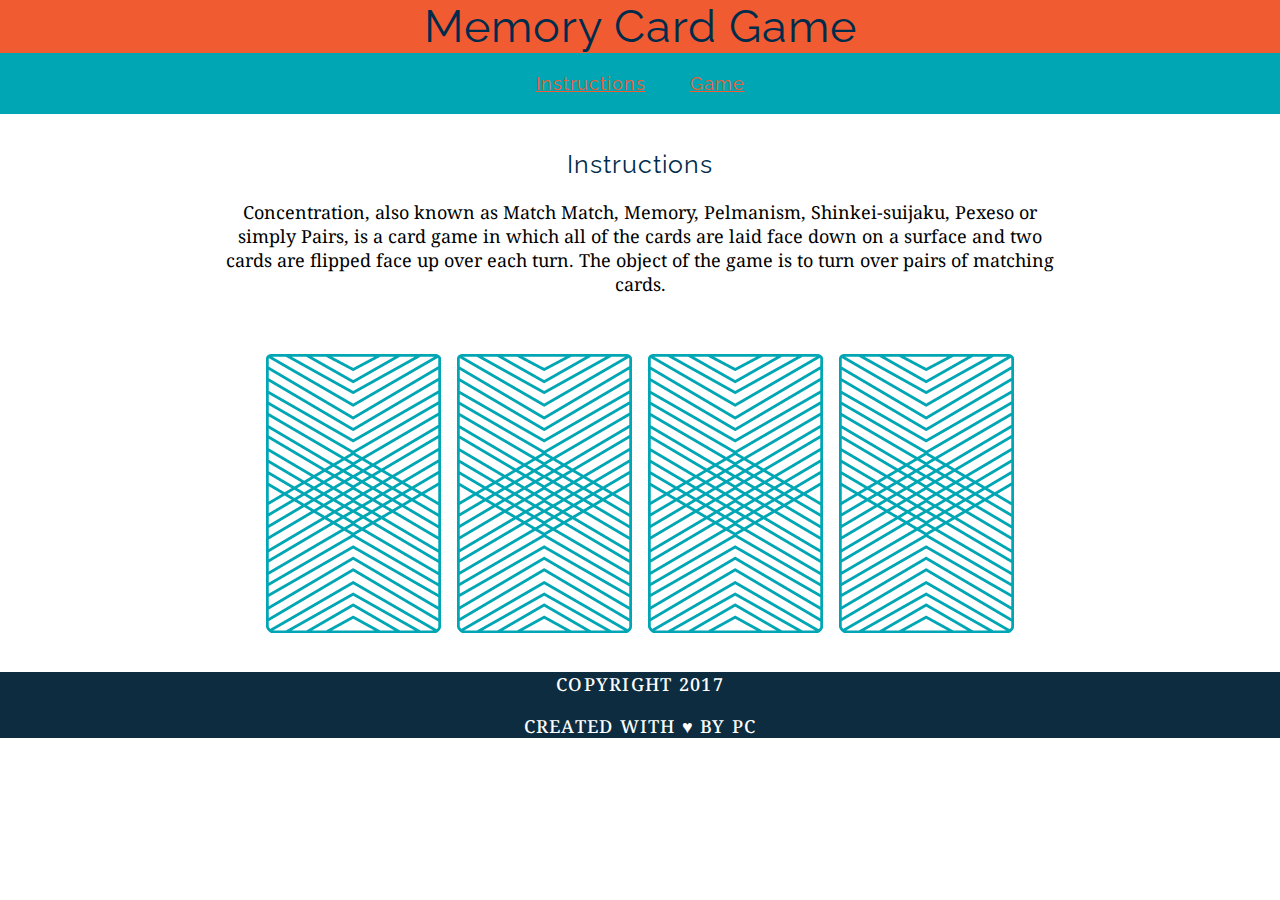
<file: index.html>
<!DOCTYPE html>
<html>
<head>
	<link href="styles.css" rel="stylesheet" type="text/css">
	<link href="https://fonts.googleapis.com/css?family=Droid+Serif|Raleway:400,500,600,700" rel="stylesheet">
	<title>Memory Card Game</title>
</head>
<body>
	<header>
		<h1>Memory Card Game</h1>
	</header>
	
	<nav>
		<a href="#">Instructions</a>
		<a href="#">Game</a>
	</nav>
	
	<main>
		<h2>Instructions</h2>
		<p>Concentration, also known as Match Match, Memory, Pelmanism, Shinkei-suijaku, Pexeso or simply Pairs, is a card game in which all of the cards are laid face down on a surface and two cards are flipped face up over each turn. The object of the game is to turn over pairs of matching cards.</p>

		<div id="game-board" class="board-clearfix"></div>
	</main>

	<footer>
		<p class="copyright">Copyright 2017</p>
		<p class="message">Created with &hearts; by <span class="name">PC</span>
	</footer>

	<script src="js/main.js"></script>
</body>
</html>
</file>
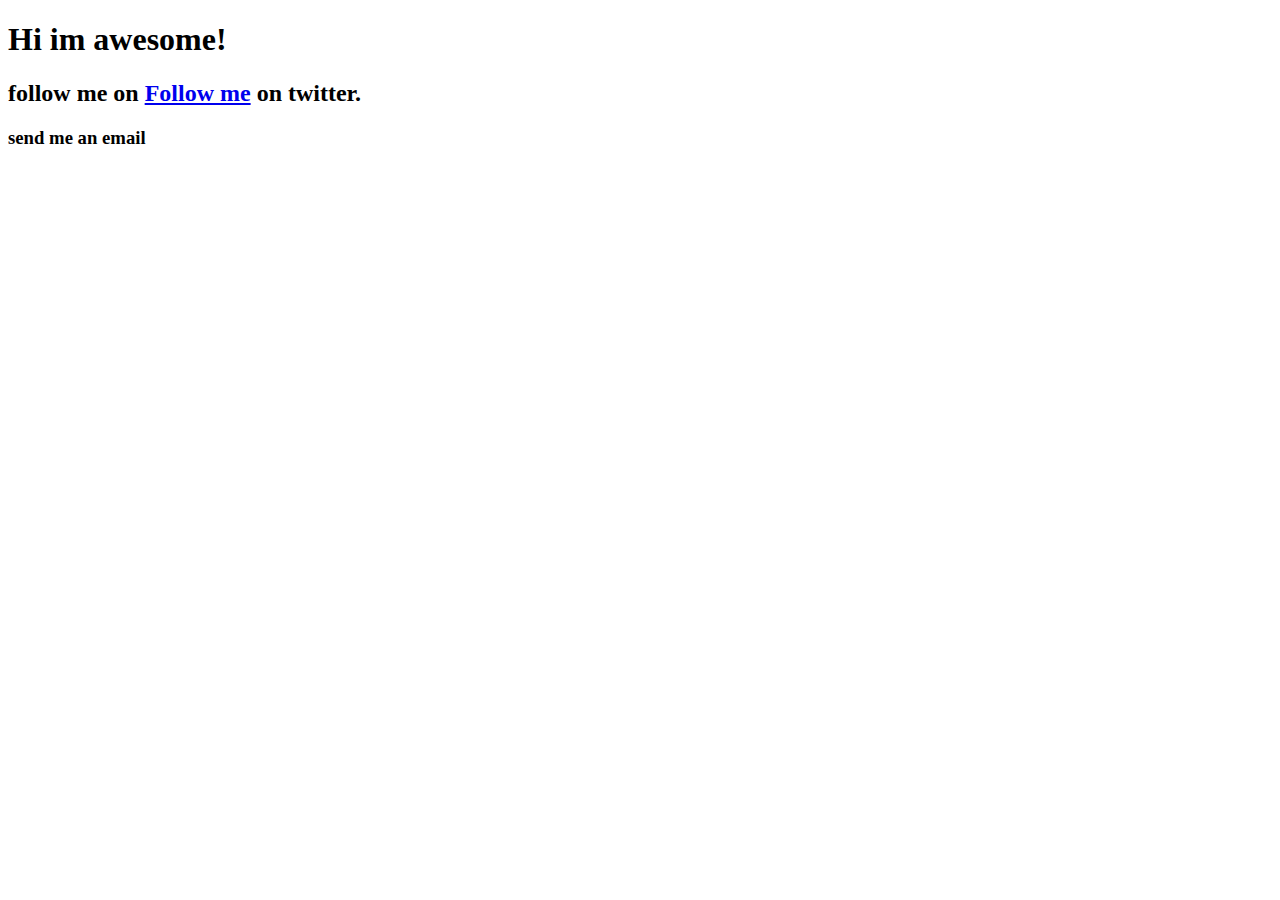
<file: links.html>
<!DOCTYPE html>
<html>
<head>
	<title></title>
</head>
<body>
	<h1>Hi im awesome!</h1>
	<h2>follow me on <a href="http://twitter.com/GA">Follow me</a> on twitter.
	<h3>send me an email</h3>

</body>
</html>
</file>
<file: styles.css>
body {
	text-align: center;
	margin: 0;
}

h1 {
	font-family: "Raleway", sans-serif;
	font-weight: 400;
	letter-spacing: 1px;
	font-size: 45px;
	color: #002c4b;
	margin: 0;
}

header {
	background-color: #F15B31;
	padding: 30 20 30 20;
}

h2 {
	font-family: "Raleway", sans-serif;
	font-weight: 400;
	letter-spacing: 1px;
	font-size: 25px;
	color: #002C4D;
}

nav {
	background-color: #00A6B3;
	padding-top: 20px;
	padding-bottom: 20px;
}

a {
	font-family: "Raleway";
	color: #F15B31;
	letter-spacing: 1px;
	font-weight: 400;
	font-size: 18px;
	margin-left: 20px;
	margin-right: 20px;
}

main {
	width: 850px;
	margin-top: 35px;
	margin-bottom: 35px;
	margin-left: auto;
	margin-right: auto;
}

p {
	font-family: "Droid Serif", serif;
	line-height: 24px;
	font-size: 18px;
}

img {
	margin-top: 40px;
	margin-left: 8px;
	margin-right: 8px;
}

footer {
	padding-left: 20px;
	padding-right: 20px;
	background-color: #0D2C40;
	color: white;
	font-size: 14px;
	letter-spacing: .09em;
	font-weight: 500;
	text-transform: uppercase;
}

.clearfix:after {
  visibility: hidden;
  display: block;
  content: " ";
  clear: both;
  height: 0;
  font-size: 0;
}
</file>
